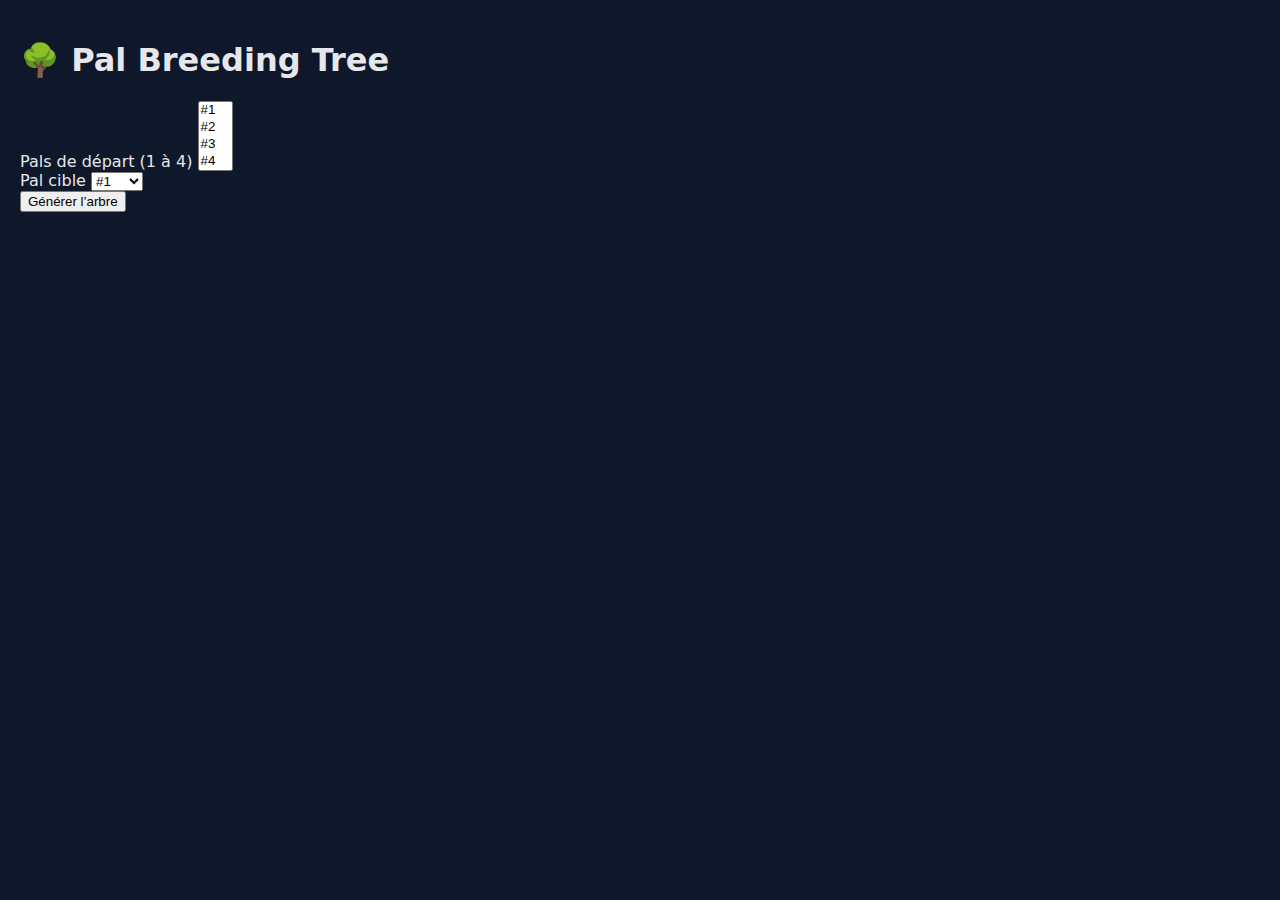
<file: bestWay.html>
<!DOCTYPE html>
<html lang="fr">
<head>
  <meta charset="UTF-8">
  <title>Pal Breeding Tree</title>
  <link rel="stylesheet" href="style.css">
</head>
<body>

<div class="container">
  <h1>🌳 Pal Breeding Tree</h1>

  <div class="controls">
    <div>
      <label>Pals de départ (1 à 4)</label>
      <select id="startPals" multiple></select>
    </div>

    <div>
      <label>Pal cible</label>
      <select id="targetPal"></select>
    </div>
  </div>

  <button id="run">Générer l’arbre</button>

  <div id="tree"></div>
</div>

<script src="script/Pals.js"></script>
<script src="script/app.js"></script>
</body>
</html>
</file>
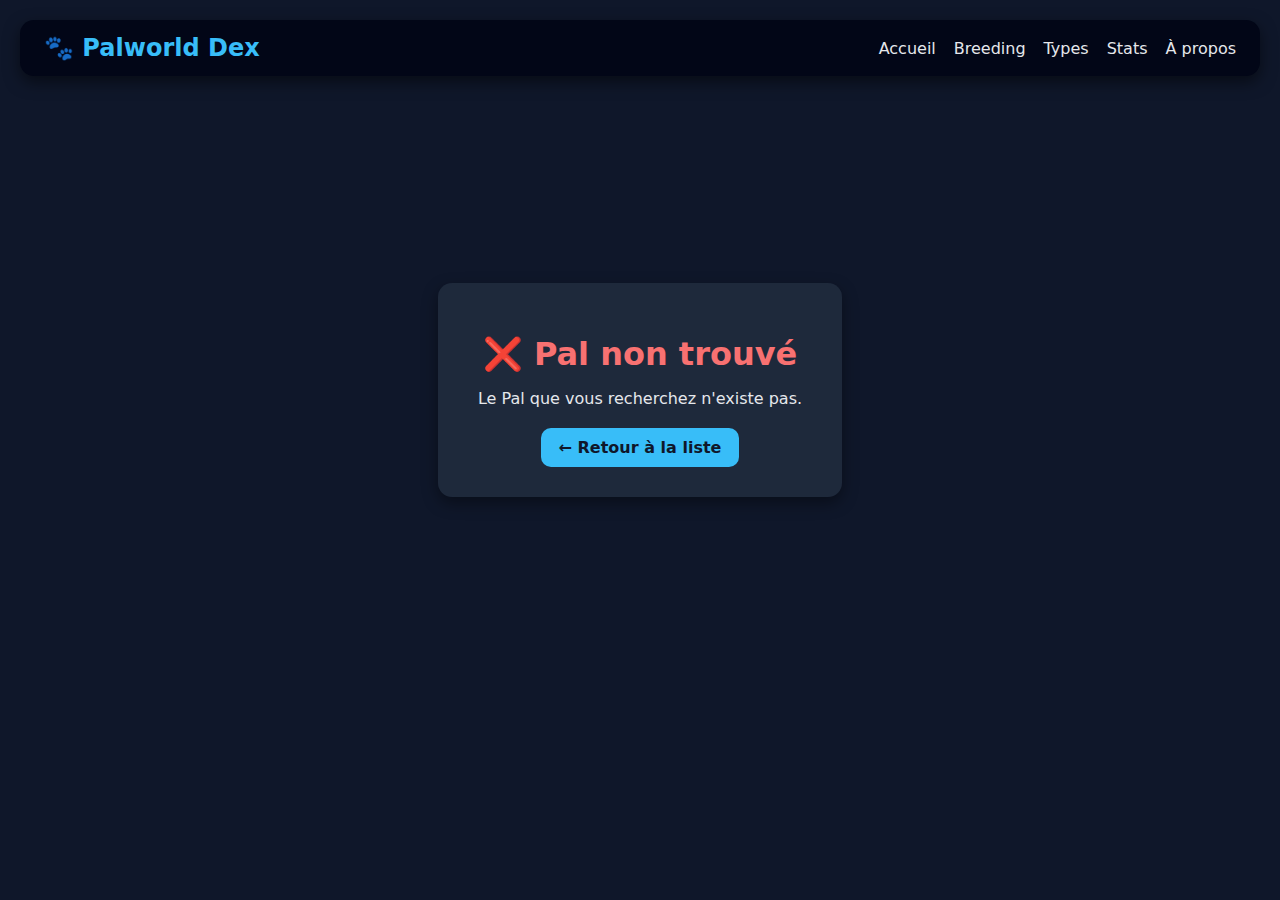
<file: pal.html>
<!DOCTYPE html>
<html lang="fr">
<head>
<meta charset="UTF-8">
<meta name="viewport" content="width=device-width, initial-scale=1.0">
<link rel="stylesheet" href="style.css">
<title>Palworld – Breeding Dex</title>
</head>

<body>
<header class="site-header">
  <div class="logo">🐾 Palworld Dex</div>

  <nav>
    <a href="index.html">Accueil</a>
    <a href="breeding.html">Breeding</a>
    <a href="types.html">Types</a>
    <a href="stats.html">Stats</a>
    <a href="about.html">À propos</a>
  </nav>
</header>

<div class="detail-page" id="pals"></div>

<script>

  function show(data){
    const box = document.getElementById("pals");
    let params = new URLSearchParams(document.location.search);
    let id = params.get("id");
    const pal = data[id] ?? null
    const el = document.createElement("div");

    if (pal) {
      el.className = "detail-grid";
      document.title = pal.name;

      el.innerHTML = `
        <!-- Colonne gauche : infos Pal -->
        <div class="pal-info">

          <!-- Hero -->
          <div class="hero">
            <img src="${pal.imageWiki}" alt="${pal.name}">
            <div class="hero-info">
              <h1>${pal.name}</h1>
              <div class="types">
                ${pal.types.map(t => `
                  <div class="type">
                    <img src="${t.image}" width="20">
                    ${t.name}
                  </div>
                `).join("")}
              </div>
              <p class="desc">${pal.description}</p>
            </div>
          </div>

          <!-- Breeding -->
          <div class="section breeding-section">
            <h2>🐣 Breeding</h2>
            <div>Rank: ${pal.breeding.rank}</div>
            <div>Order: ${pal.breeding.order}</div>
            <div>Child eligible: ${pal.breeding.child_eligble}</div>
            <div>Male chance: ${pal.breeding.male_probability}%</div>
          </div>

          <!-- Stats -->
          <div class="section stats-section">
            <h2>📊 Stats</h2>
            <div>HP: ${pal.stats.hp}</div>
            <div>Defense: ${pal.stats.defense}</div>
            <div>Melee: ${pal.stats.attack.melee}</div>
            <div>Ranged: ${pal.stats.attack.ranged}</div>
            <div>Run speed: ${pal.stats.speed.run}</div>
            <div>Stamina: ${pal.stats.stamina}</div>
          </div>

          <!-- Drops -->
          <div class="section drops-section">
            <h2>🎁 Drops</h2>
            ${pal.drops.map(d => `<div>${d}</div>`).join("")}
          </div>

          <!-- Aura -->
          <div class="section aura-section">
            <h2>✨ Aura</h2>
            <strong>${pal.aura.name}</strong>
            <p>${pal.aura.description}</p>
          </div>

          <!-- Skills -->
          <div class="section skills-section">
            <h2>⚔️ Skills</h2>
            <div class="skills-grid">
              ${pal.skills.map(s => `
                <div class="skill">
                  <strong>Lv ${s.level} – ${s.name}</strong>
                  <div>Type: ${s.type}</div>
                  <div>Power: ${s.power}</div>
                  <div>Cooldown: ${s.cooldown}s</div>
                  <p>${s.description}</p>
                </div>
              `).join("")}
            </div>
          </div>

        </div>

        <!-- Colonne droite : Maps -->
        <div class="pal-maps">
          <h2>🗺️ Maps d'apparition</h2>
          <div class="map-box">
            <h4>Day</h4>
            <img src="${pal.maps.day}" alt="Day map">
          </div>
          <div class="map-box">
            <h4>Night</h4>
            <img src="${pal.maps.night}" alt="Night map">
          </div>
        </div>
      `;
    } else {
      el.className = "not-found";
      document.title = "Pal non trouvé";

      el.innerHTML = `
        <div class="not-found-box">
          <h1>❌ Pal non trouvé</h1>
          <p>Le Pal que vous recherchez n'existe pas.</p>
          <a href="index.html" class="back-link">← Retour à la liste</a>
        </div>
      `;
    }

    box.appendChild(el);

  }

  async function loadData() {
    const res = await fetch('data/palworld.json');
    const data = await res.json();
    show(data);
  }

  loadData()
</script>

</body>
</html>
</file>
<file: style.css>
body{
  font-family:system-ui, sans-serif;
  background:#0f172a;
  color:#e5e7eb;
  margin:0;
  padding:20px;
}

/* Page d'acueil */

input[type="text"]{
  width:100%;
  max-width:360px;
  padding:12px 14px;
  margin:18px 0 26px;
  background:#020617;
  color:#e5e7eb;
  border:2px solid #1e293b;
  border-radius:14px;
  outline:none;
  font-size:1em;
  transition:.2s ease;
  box-shadow:0 4px 12px rgba(0,0,0,.4);
  display:block;
  margin-left:auto;
  margin-right:auto;
}

input::placeholder{
  color:#94a3b8;
}

input[type="text"]:focus{
  border-color:#38bdf8;
  box-shadow:0 0 0 3px rgba(56,189,248,.25);
  background:#020617;
}

.grid{
  display:grid;
  grid-template-columns:repeat(auto-fill,minmax(260px,1fr));
  gap:20px;
}

.card{
  background:#1e293b;
  border-radius:14px;
  padding:14px;
  text-align:center;
  box-shadow:0 6px 16px rgba(0,0,0,.4);
  transition:.2s;
}

.card a{
  display:block;
  color:inherit;
  text-decoration:none;
}

.card a:hover{
  transform:scale(1.03);
  transition:.2s;
}


.card:hover{
  transform:translateY(-4px);
}

.card img{
  width:100%;
  height:180px;
  object-fit:contain;
}

.name{
  font-size:1.4em;
  margin:8px 0;
  font-weight:600;
}

.types{
  display:flex;
  justify-content:center;
  gap:6px;
  margin-bottom:10px;
  height: 40px;
}

.types img {
  width: 30px !important;
}

.type{
  background:#334155;
  padding:4px 8px;
  border-radius:10px;
  display:flex;
  align-items:center;
  gap:4px;
  font-size:.8em;
}

.breeding{
  background:#0f172a;
  border-radius:10px;
  padding:10px;
  font-size:.85em;
  text-align:left;
}

.breeding span{
  color:#38bdf8;
}

.site-header{
  display:flex;
  justify-content:space-between;
  align-items:center;
  background:#020617;
  padding:14px 24px;
  border-radius:14px;
  margin-bottom:24px;
  box-shadow:0 6px 16px rgba(0,0,0,.5);
}

.logo{
  font-size:1.5em;
  font-weight:700;
  color:#38bdf8;
}

.site-header nav{
  display:flex;
  gap:18px;
}

.site-header nav a{
  color:#e5e7eb;
  text-decoration:none;
  font-weight:500;
  position:relative;
}

.site-header nav a::after{
  content:"";
  position:absolute;
  bottom:-4px;
  left:0;
  width:0;
  height:2px;
  background:#38bdf8;
  transition:.2s;
}

.site-header nav a:hover::after{
  width:100%;
}

/* mobile */
@media (max-width:600px){
  .site-header{
    flex-direction:column;
    gap:12px;
  }
}


/* Page détails */

/* Grid général */
.detail-page{
  max-width:1200px;
  margin:auto;
  padding:20px;
}

.detail-grid{
  display:grid;
  grid-template-columns:1fr 2fr; /* gauche 1/3, droite 2/3 */
  gap:30px;
}

/* Colonne gauche */
.pal-info{
  display:flex;
  flex-direction:column;
  gap:30px;
}

/* Hero */
.hero{
  display:flex;
  gap:20px;
  align-items:flex-start;
}

.hero img{
  width:150px;
  object-fit:contain;
  border-radius:12px;
}

.hero-info h1{
  font-size:2.2em;
  margin:0;
}

.hero-info .types{
  display:flex;
  gap:6px;
  margin:8px 0;
}

.desc{
  margin-top:6px;
  color:#cbd5e1;
}

/* Sections */
.section{
  background:#1e293b;
  padding:14px;
  border-radius:12px;
  box-shadow:0 4px 10px rgba(0,0,0,.3);
}

.section h2{
  margin-top:0;
  margin-bottom:8px;
  color:#38bdf8;
}

/* Skills grid */
.skills-grid{
  display:grid;
  grid-template-columns:repeat(auto-fill,minmax(220px,1fr));
  gap:12px;
}

.skill{
  background:#020617;
  padding:12px;
  border-radius:10px;
  box-shadow:0 3px 8px rgba(0,0,0,.3);
}

/* Maps droite */
.pal-maps{
  display:flex;
  flex-direction:column;
  gap:20px;
}

.pal-maps img{
  width:100%;
  border-radius:12px;
  object-fit:contain;
}

.map-box h4{
  margin:0 0 6px;
  color:#38bdf8;
}

/* Mobile responsive */
@media (max-width:900px){
  .detail-grid{
    grid-template-columns:1fr;
  }

  .hero{
    flex-direction:column;
    align-items:center;
  }

  .hero img{
    width:200px;
  }

  .skills-grid{
    grid-template-columns:1fr;
  }
}

/* Pal not found */

.not-found{
  display:flex;
  justify-content:center;
  align-items:center;
  min-height:60vh;
}

.not-found-box{
  background:#1e293b;
  padding:30px 40px;
  border-radius:14px;
  text-align:center;
  box-shadow:0 6px 16px rgba(0,0,0,.4);
  color:#e5e7eb;
}

.not-found-box h1{
  font-size:2em;
  color:#f87171;
  margin-bottom:12px;
}

.not-found-box p{
  font-size:1em;
  margin-bottom:20px;
}

.not-found-box .back-link{
  display:inline-block;
  padding:10px 18px;
  background:#38bdf8;
  color:#0f172a;
  border-radius:10px;
  text-decoration:none;
  font-weight:600;
}

.not-found-box .back-link:hover{
  background:#0ea5e9;
}
</file>
